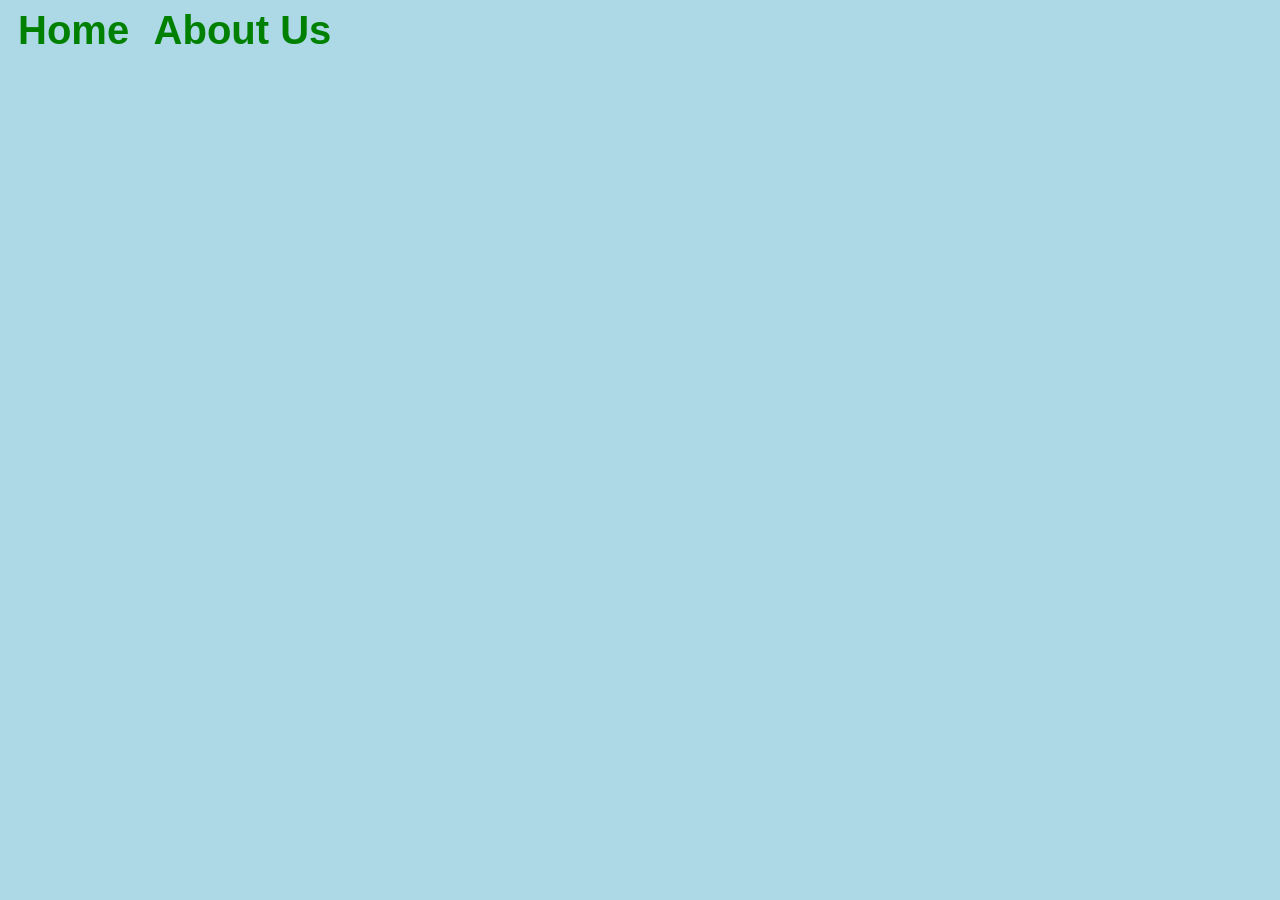
<file: Aboutus.html>
<!doctype html>
<html lang="en">
  <head>
    <title>About Us</title>
  </head>
  <link rel="stylesheet" href="style.css">
 

  <body>
    <a href="home.html">Home</a>
    <a href="Aboutus.html">About Us</a>
  </body>
</html>
</file>
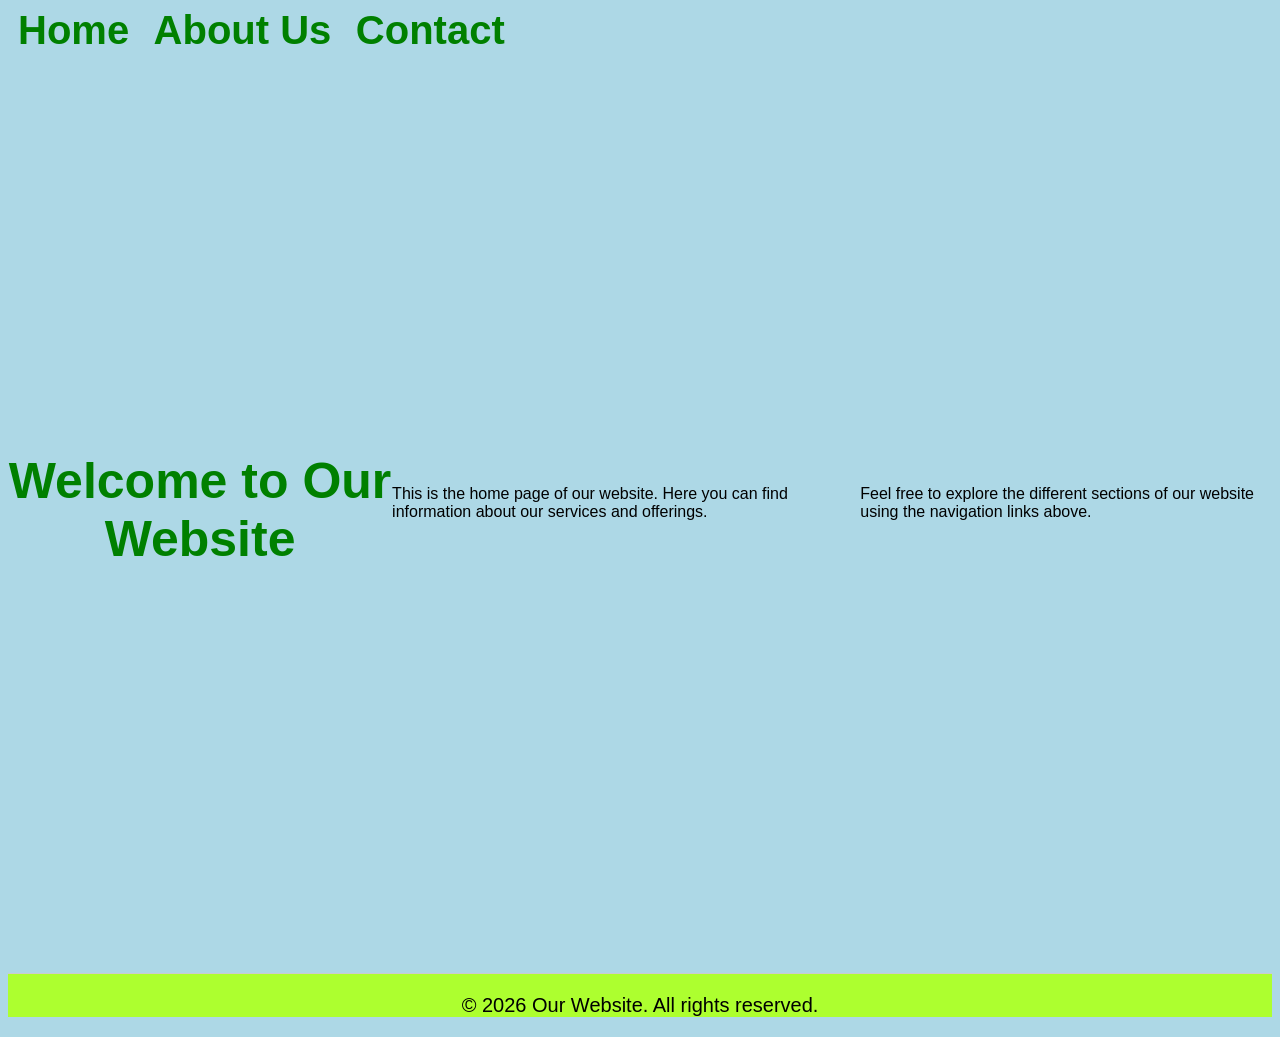
<file: home.html>
<!doctype html>
<html lang="en">
  <head>
    <meta charset="UTF-8" />
    <meta name="viewport" content="width=device-width, initial-scale=1.0" />
    <title>Home</title>
  </head>
  <link rel="stylesheet" href="style.css" />
  <body>
    <a href="home.html">Home</a>
    <a href="Aboutus.html">About Us</a>
    <a href="Contact.html">Contact</a>
    <div class="container">
      <h1 class="heading-one">Welcome to Our Website</h1>
      <p>This is the home page of our website. Here you can find information about our services and offerings.</p>
      <p>Feel free to explore the different sections of our website using the navigation links above.</p>
    </div>
    <div class="footer">
      <p>&copy; 2026 Our Website. All rights reserved.</p>
  </body>
</html>
</file>
<file: style.css>
body {
  background-color: lightblue;
  font-family: Arial, sans-serif;
}
a {
  text-decoration: none;
  font-size: 40px;
  color: green;
  margin-top: 20px;
  margin-left: 10px;
  margin-right: 10px;
  margin-bottom: 20px;
  font-weight: bold;
}

.container {
  display: flex;
  justify-content: center;
  align-items: center;
  height: 100vh;
  background-color: lightblue;
}
.heading-one {
  font-size: 50px;
  color: green;
  text-align: center;
  margin-bottom: 20px;
  font-weight: bold;
}
.footer {
  text-align: center;
  margin-top: 20px;
  margin-bottom: 20px;
  font-size: 20px;
  border-top: 1px solid #ccc;
  background-color: greenyellow;
}
</file>
